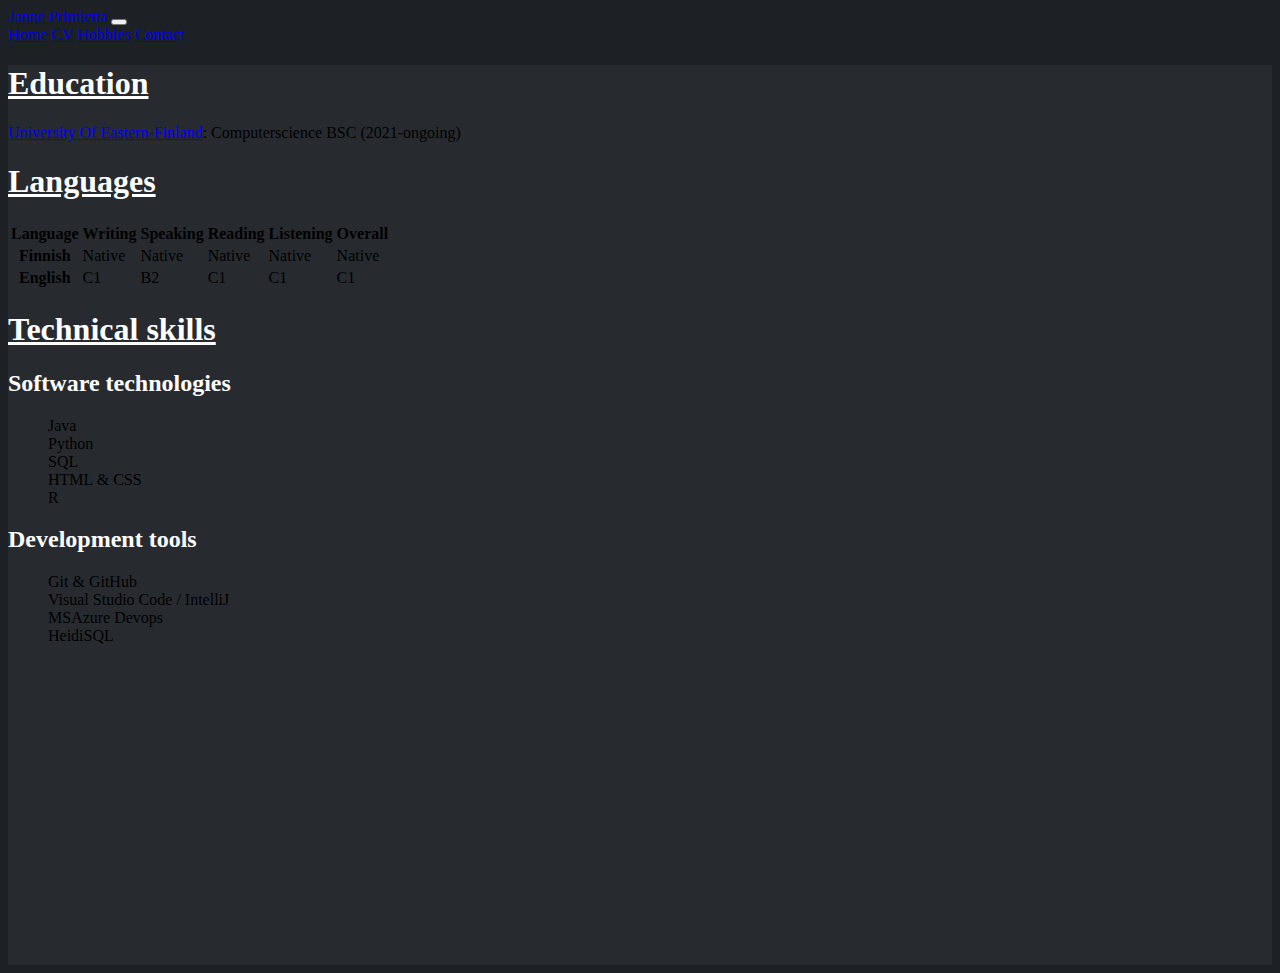
<file: cv.html>
<!DOCTYPE html>
<html lang="en">

<head>
    <meta charset="UTF-8">
    <meta name="viewport" content="width=device-width, initial-scale=1.0">
    <title>CV</title>
    <link href="https://bootswatch.com/5/slate/bootstrap.min.css" rel="stylesheet">
    <link rel="stylesheet" href="style.css">
</head>

<body>
    <nav class="navbar navbar-expand-lg bg-body-secondary">
        <div class="container-fluid">
            <a class="navbar-brand" href="#">Janne Primietta</a>
            <button class="navbar-toggler" type="button" data-bs-toggle="collapse" data-bs-target="#navbarNavAltMarkup"
                aria-controls="navbarNavAltMarkup" aria-expanded="false" aria-label="Toggle navigation">
                <span class="navbar-toggler-icon"></span>
            </button>
            <div class="collapse navbar-collapse" id="navbarNavAltMarkup">
                <div class="navbar-nav">
                    <a class="nav-link" href="index.html">Home</a>
                    <a class="nav-link active" aria-current="page" href="cv.html">CV</a>
                    <a class="nav-link" href="hobbies.html">Hobbies</a>
                    <a class="nav-link" href="contact.html">Contact</a>
                </div>
            </div>
        </div>
    </nav>
    <div class="container-fluid">
        <div class="row">
            <div class="col-12 col-lg-3 col-xl-3">
            </div>
            <div class="col-12 col-lg-6 col-xl-4" id="content">
                <div class="mt-5">
                    <h1 class="mt-3 mb-2">Education</h1>

                    <a href="https://www.uef.fi/" target="_blank">University Of Eastern-Finland</a>:
                    Computerscience BSC (2021-ongoing)
                    

                    <h1 class="mt-3 mb-2">Languages</h1>

                    <table class="table">
                        <thead>
                            <th scope="col">Language</th>
                            <th scope="col">Writing</th>
                            <th scope="col">Speaking</th>
                            <th scope="col">Reading</th>
                            <th scope="col">Listening</th>
                            <th scope="col">Overall</th>
                        </thead>
                        <tbody>
                            <tr>
                                <th scope="row">Finnish</th>
                                <td>Native</td>
                                <td>Native</td>
                                <td>Native</td>
                                <td>Native</td>
                                <td>Native</td>
                            </tr>
                            <tr>
                                <th scope="row">English</th>
                                <td>C1</td>
                                <td>B2</td>
                                <td>C1</td>
                                <td>C1</td>
                                <td>C1</td>
                            </tr>
                        </tbody>
                    </table>


                    <h1>Technical skills</h1>
                    <h2>Software technologies</h2>

                    <ul class="list-group list-group-flush">
                        <li class="list-group-item">Java</li>
                        <li class="list-group-item">Python</li>
                        <li class="list-group-item">SQL</li>
                        <li class="list-group-item">HTML & CSS</li>
                        <li class="list-group-item">R</li>
                    </ul>

                    <h2>Development tools</h2>

                    <ul class="list-group list-group-flush">
                        <li class="list-group-item">Git & GitHub</li>
                        <li class="list-group-item">Visual Studio Code / IntelliJ</li>
                        <li class="list-group-item">MSAzure Devops</li>
                        <li class="list-group-item">HeidiSQL</li>

                    </ul>


                </div>
            </div>
            <div class="col-12 col-lg-3 col-xl-5"></div>
        </div>
    </div>
</body>

</html>
</file>
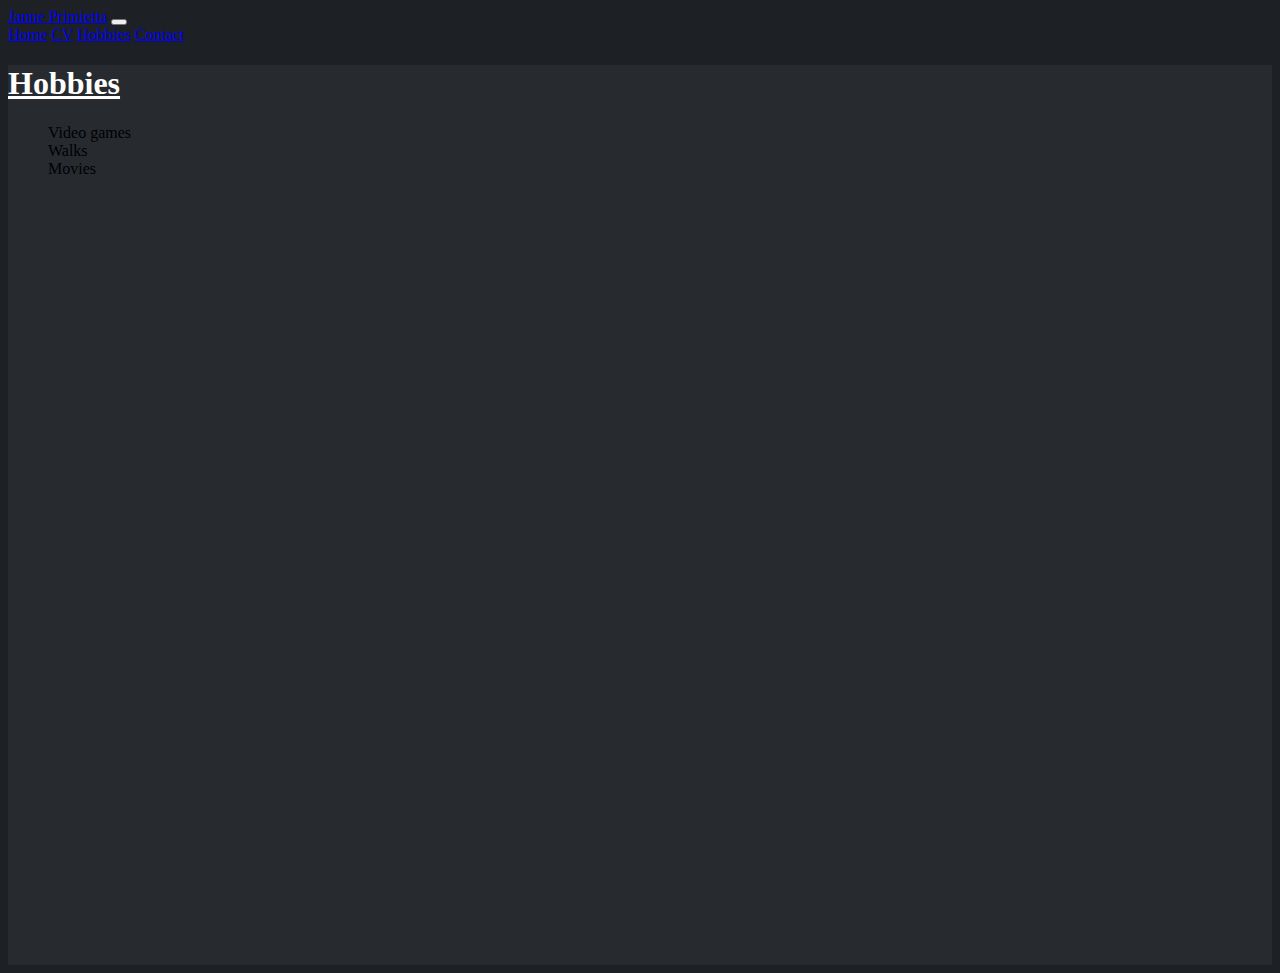
<file: hobbies.html>
<!DOCTYPE html>
<html lang="en">

<head>
    <meta charset="UTF-8">
    <meta name="viewport" content="width=device-width, initial-scale=1.0">
    <title>Hobbies</title>
    <link href="https://bootswatch.com/5/slate/bootstrap.min.css" rel="stylesheet">
    <link rel="stylesheet" href="style.css">
</head>

<body>
    <nav class="navbar navbar-expand-lg bg-body-secondary">
        <div class="container-fluid">
            <a class="navbar-brand" href="#">Janne Primietta</a>
            <button class="navbar-toggler" type="button" data-bs-toggle="collapse" data-bs-target="#navbarNavAltMarkup"
                aria-controls="navbarNavAltMarkup" aria-expanded="false" aria-label="Toggle navigation">
                <span class="navbar-toggler-icon"></span>
            </button>
            <div class="collapse navbar-collapse" id="navbarNavAltMarkup">
                <div class="navbar-nav">
                    <a class="nav-link" href="index.html">Home</a>
                    <a class="nav-link" href="cv.html">CV</a>
                    <a class="nav-link active"  aria-current="page" href="hobbies.html">Hobbies</a>
                    <a class="nav-link" href="contact.html">Contact</a>
                </div>
            </div>
        </div>
    </nav>
    <div class="container-fluid">
        <div class="row">
            <div class="col-12 col-lg-3 col-xl-3">
            </div>
            <div class="col-12 col-lg-6 col-xl-4" id="content">
                <div class="mt-5">
                    <h1>Hobbies</h1>
                    <ul>
                        <li>Video games</li>
                        <li>Walks</li>
                        <li>Movies</li>
                    </ul>

                    <iframe width="100%" height="453" src="https://www.youtube.com/embed/PuZ34IeY_L0"
                        title="Jimmy Hides A Battery In Chuck&#39;s Pocket | Chicanery | Better Call Saul"
                        frameborder="0"
                        allow="accelerometer; autoplay; clipboard-write; encrypted-media; gyroscope; picture-in-picture; web-share"
                        referrerpolicy="strict-origin-when-cross-origin" allowfullscreen></iframe>
                    <iframe style="border-radius:12px"
                        src="https://open.spotify.com/embed/track/1w4bCGGUTjqbkEgBASOLpY?utm_source=generator&theme=0"
                        width="100%" height="152" frameBorder="0" allowfullscreen=""
                        allow="autoplay; clipboard-write; encrypted-media; fullscreen; picture-in-picture"
                        loading="lazy"></iframe>
                </div>
            </div>
            <div class="col-12 col-lg-3 col-xl-5"></div>
        </div>
    </div>

</body>

</html>
</file>
<file: style.css>
li {
    list-style: none;
}

h1 {
    color: white;
    text-decoration: underline;
}

h2 {
    color: white;
}

label#findID {
    color: white;
    font-family: 'Courier New', Courier, monospace;
}

div#content {
    background-color: rgb(39,43,48);
    height: 100vh;
}

body {
    background-color: rgb(29, 32, 36);
}
</file>
